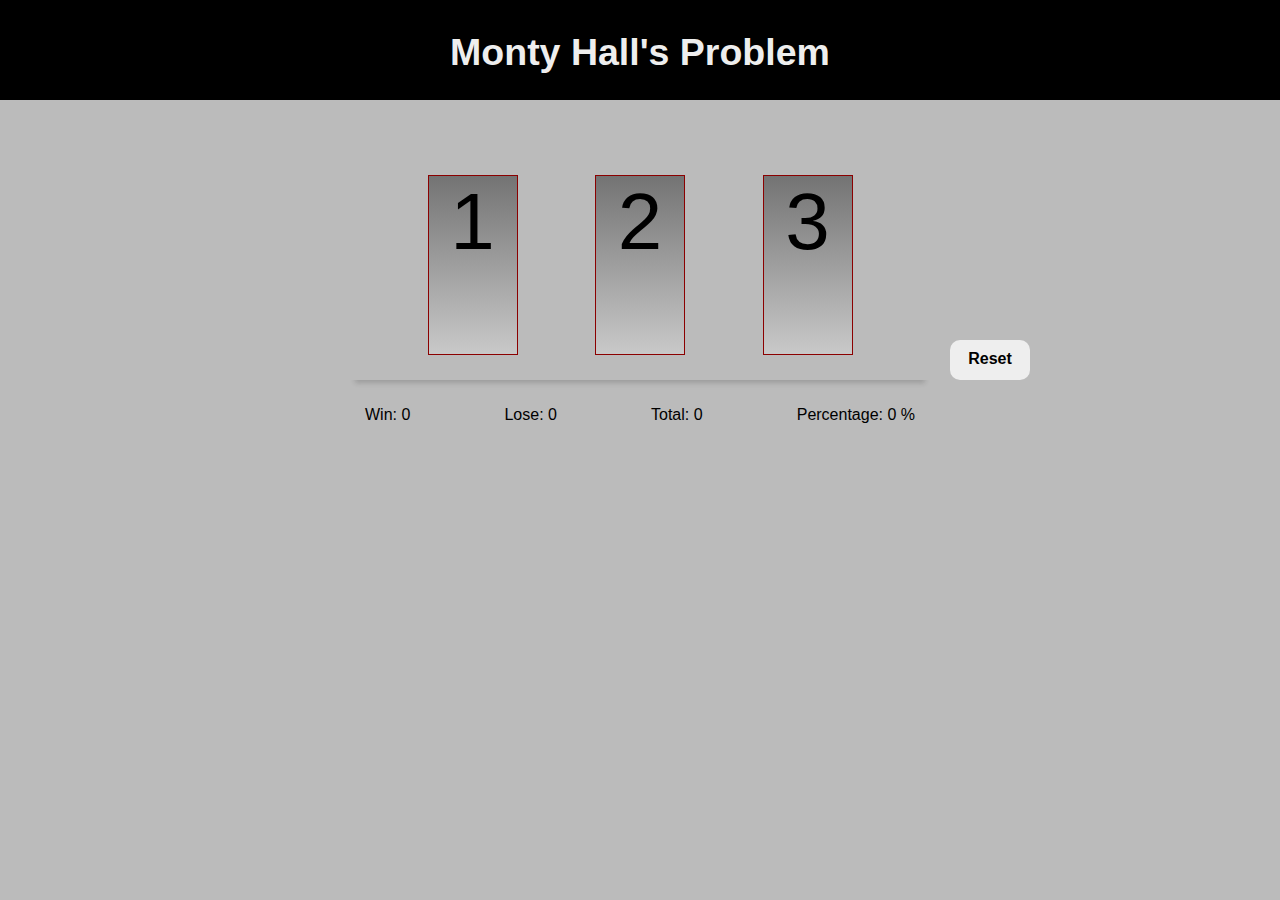
<file: update/index.html>
<!DOCTYPE html>
<html>
<head>
	<meta charset="utf-8">
	<meta name="viewport" content="width=device-width, initial-scale=1">
	<link rel="stylesheet" type="text/css" href="style.css">
	<title>Monty Hall</title>
</head>
<body>

	<header id="header">	
		<div class="header-div">
			<h2>Monty Hall's Problem</h2>
		</div>		
		<!-- <div class="header-div">
			<select id="language-selector">
				<option>Eng</option>
				<option>Esp</option>
			</select>
		</div>	 -->	
	</header>
	<section>
		
	</section>
	<section id="main">
		<div id="contenedor">
			<div class="door" >1</div>
			<div class="door" >2</div>
			<div class="door" >3</div>
			<div id="score-class"> 
				<p id="win-score" class="contenedor-percentage">Win: 0</p>
				<p id="lose-score" class="contenedor-percentage">Lose: 0</p>
				<p id="total-score" class="contenedor-percentage">Total: 0</p>
				<p id="percentage" class="contenedor-percentage">Percentage: 0 %</p>
			</div>
			<div id="reset-button">Reset</div>
		</div>
	</section>
	
<script src="main.js"></script>
</body>
</html>
</file>
<file: update/style.css>
body{
	background: #bbb;
	margin: 0;
	font-family: sans-serif;
}
#header{
	height: 100px;
	width: 100%;
	background: #000000;
	display: flex;
	justify-content: center;
}
	.header-div{
		color: #eee;
		font-size: 25px;
	}
	/*.header-div:last-child{
		position: absolute;
		right: 20px;
		top: 50px;
	}
	#language-selector{
		background: #0000;
		color: #eee;
		border: none;
		font-size: 16px;
		cursor: pointer;
	}
	#language-selector option{
		border-radius: 5px;
		color: black;
	}
	#language-selector option:active{
		border-radius: 5px;
	}*/

#main{
	display: flex;
	justify-content: center;
}

#contenedor{
	box-shadow: 0px 8px 5px -5px #2223;
	width: 580px;
	height: 230px;
	display: flex;
	align-items: center;
	justify-content: space-evenly;
	margin: 50px 30px;
	position: relative;
}
.door{
	border: 1px solid darkred;
	box-sizing: border-box;
	width: 90px;
	height: 180px;
	background: linear-gradient(to top, #eee4, #4449);
	/*box-shadow: 0px 3px 5px 2px #2223;*/
	transition-duration: 200ms;
	text-align: center;
	font-size: 80px;
	user-select: none;
}
.door:hover{
	cursor: pointer;
	background: darkred;
}

#score-class{
	display: flex;
	justify-content: space-between;
	position: absolute;
	top: 240px;
	height: 50px;
	width: 550px;
	
}
#create{
	position: absolute;
	height: 250px;
	width: 600px;
	box-shadow: 0 0 50px 20px #0002;
	background: #0003;
	color: #eee;
	font-size: 50px;
	display: flex;
	align-self: center;
	justify-content: center;
	align-items: center;
	cursor: pointer;
	z-index: 1;
	user-select: none;
}
#reset-button{
	position: absolute;
	height: 30px;
	width: 80px;
	border-radius: 10px;
	justify-content: center;
	text-align: center;
	padding-top: 10px;
	cursor: pointer;
	font-weight: 600;
	background: #eee;
	transition-duration: 200ms;
	right: -100px;
	bottom: 0;
}

#reset-button:hover{
	background: #ccc;

}
</file>
